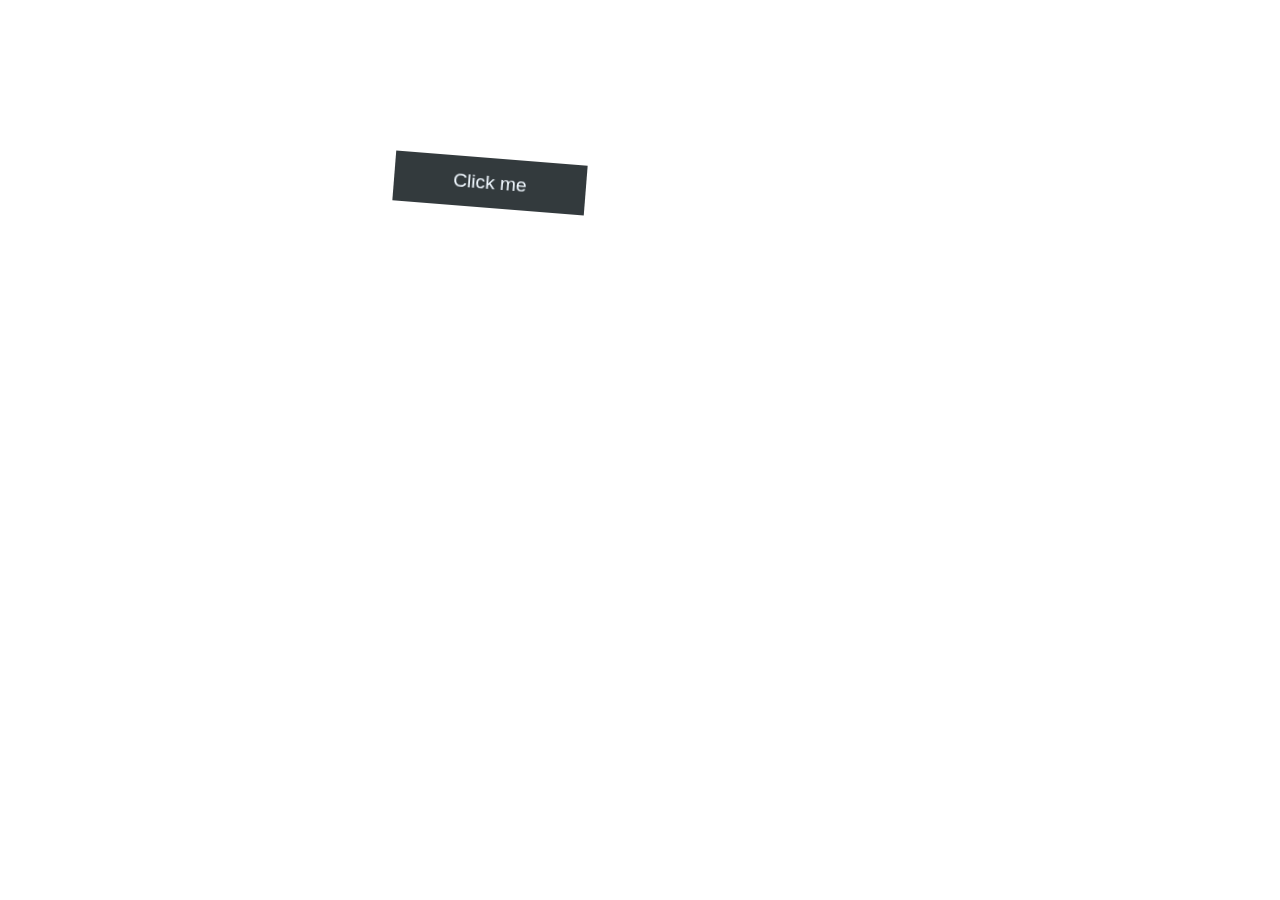
<file: index.html>
<!DOCTYPE html>
<html>
  <head>
    <title>HI</title>
    <meta charset="UTF-8" />
    <link rel="stylesheet" href="src/style.css" />
  </head>

  <body>
    <div class="container">
      <div class="square h-1"></div>
      <div class="square h-2"></div>
      <div class="square h-3"></div>
      <div class="square h-4"></div>
      <div class="square h-5"></div>
      <div class="square h-6"></div>
      <div class="square h-7"></div>
      <div class="square h-8"></div>
      <div class="square h-9"></div>
      <div class="square h-10"></div>
      <div class="square h-11"></div>
      <div class="square h-12"></div>
      <div class="square h-13"></div>
      <div class="square h-14"></div>
      <div class="square h-15"></div>
      <div class="square h-16"></div>
      <div class="square h-17"></div>
      <div class="square h-18"></div>
      <div class="square h-19"></div>
      <div class="square h-20"></div>
      <div class="square h-21"></div>
      <div class="square h-22"></div>
      <div class="square h-23"></div>
      <div class="square h-24"></div>

      <div class="square s-1"></div>
      <div class="square s-2"></div>
      <div class="square s-3"></div>
      <div class="square s-4"></div>
      <div class="square s-5"></div>
      <div class="square s-6"></div>

      <button onclick="clickBtn()" class="btn">Click me</button>
    </div>
    <script src="https://cdn.jsdelivr.net/npm/gsap@3.11/dist/gsap.min.js"></script>
    <script src="src/index.js"></script>
  </body>
</html>
</file>
<file: src/style.css>
body {
  font-family: sans-serif;
  display: flex;
  justify-content: center;
  align-items: center;
}

.container {
  display: flex;
  justify-items: center;
  margin-right: 300px;
  margin-top: 150px;
}
.square {
  width: 15px;
  height: 15px;
  display: flex;
  justify-content: center;
  align-items: center;
  position: absolute;
  background: rgb(27, 105, 129);
  margin-left: 10px;
  margin-top: 10px;
}
.s-6{
  background: rgb(8, 50, 63);
}
.btn{
  width: 15vw;
  height: 50px;
  border: none;
  background-color: rgb(51, 58, 61);
  color: aliceblue;
  font-size: 1.2em;
  z-index: 100;
  cursor: pointer;
}
@media screen and (max-width: 700){
  .btn{
    width: 20vw;
  }
}
</file>
